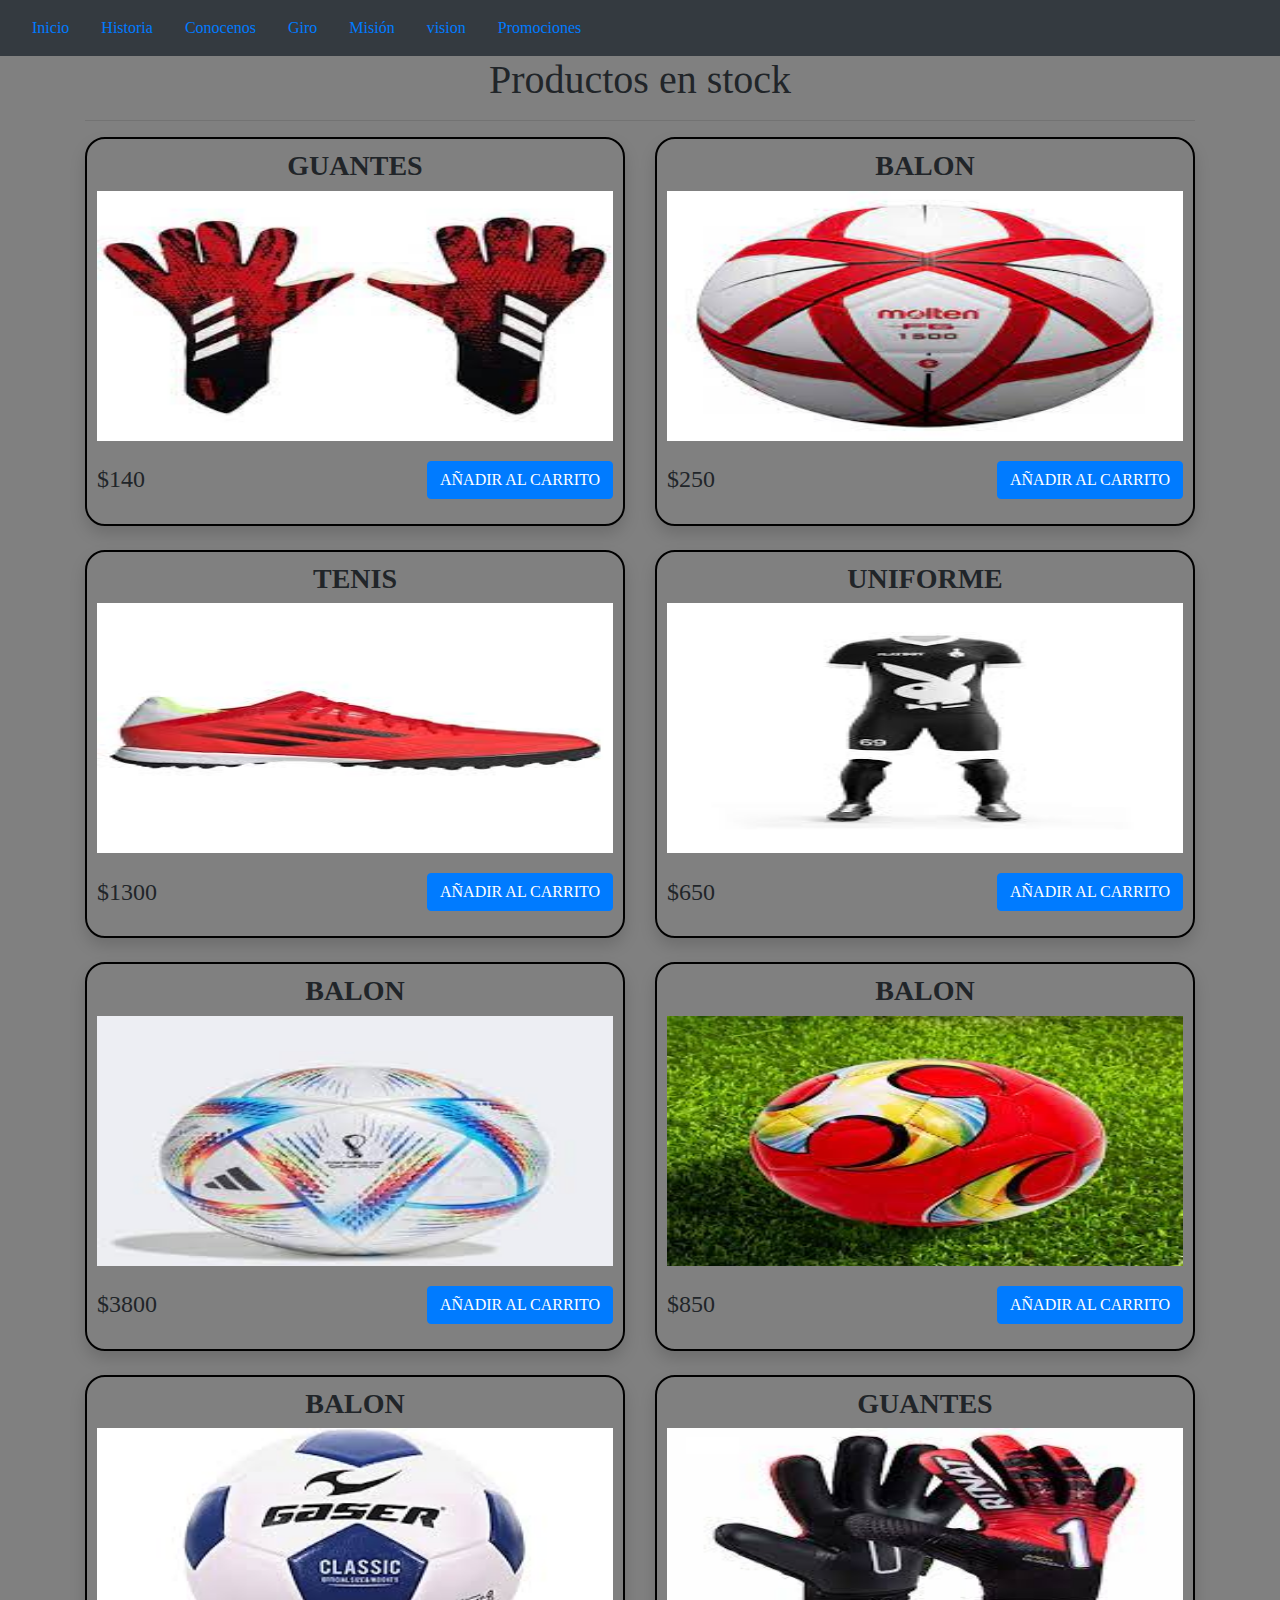
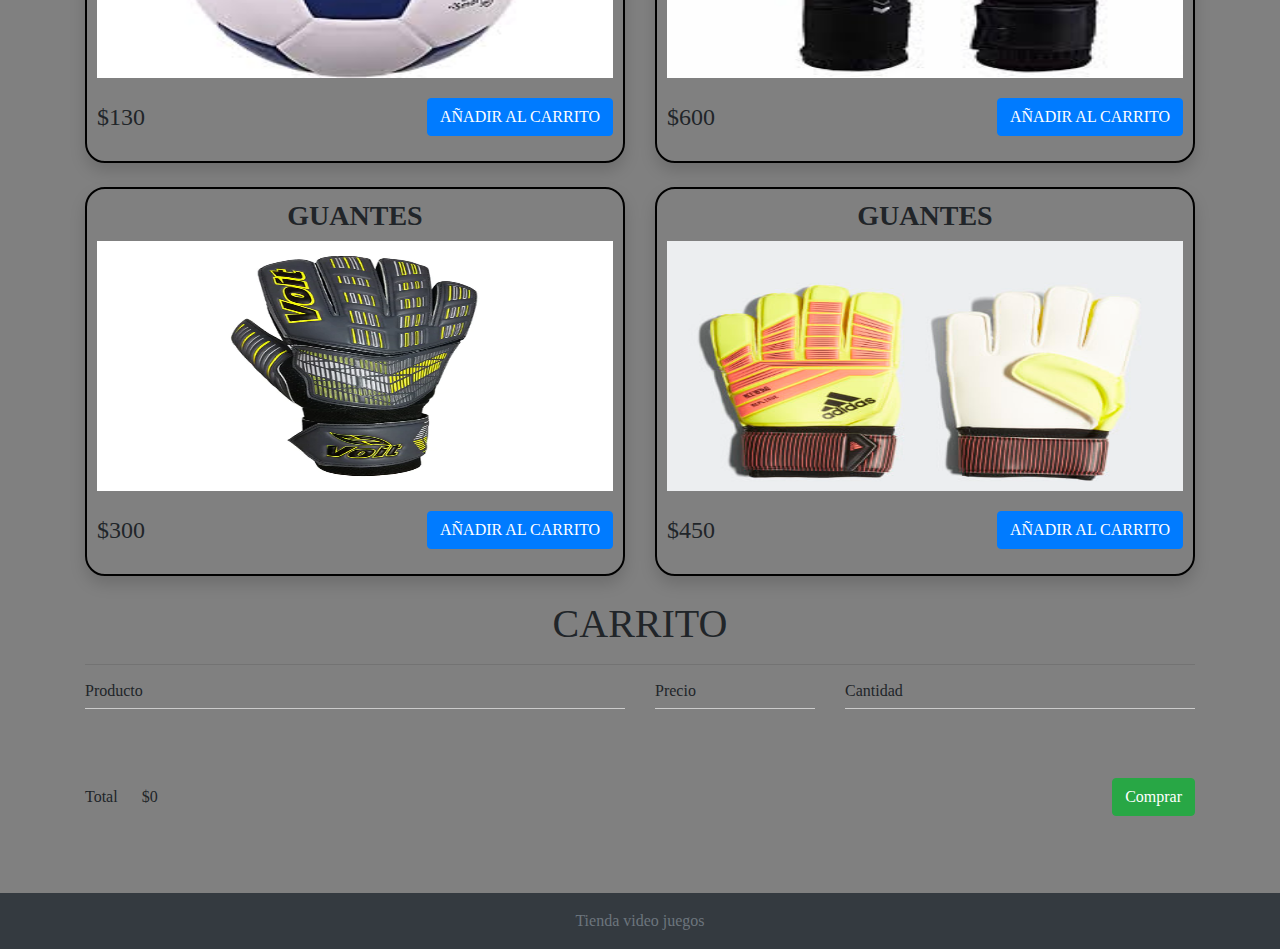
<file: index.html>
<!DOCTYPE html>
<html lang="en">

<head>
    <meta charset="UTF-8">
    <meta name="viewport" content="width=device-width, initial-scale=1.0">
    <link rel="stylesheet" href="https://stackpath.bootstrapcdn.com/bootstrap/4.5.2/css/bootstrap.min.css"
        integrity="sha384-JcKb8q3iqJ61gNV9KGb8thSsNjpSL0n8PARn9HuZOnIxN0hoP+VmmDGMN5t9UJ0Z" crossorigin="anonymous">
    <link rel="stylesheet" href="style.css">
    <title>Tienda</title>
</head>

<body>
<header>
    <nav class="navbar navbar-dark bg-dark">
          <ul class="nav">
            <li class="nav-item">
              <a class="nav-link" href="#">Inicio</a>
            </li>
            <li class="nav-item">
              <a class="nav-link" href="historia.html">Historia</a>
            </li>
          <li>
            <a class="nav-link" href="conocenos.html">Conocenos</a>
          </li>
          <li>
            <a class="nav-link" href="giro.html">Giro</a>
          </li>
          <li>
            <a class="nav-link" href="mision.html">Misión</a>
          </li>
          <li>
            <a class="nav-link" href="vision.html">vision</a>
          </li>
              <li>
            <a class="nav-link" href="slider.html">Promociones</a>
          </li>
          </ul>
        </nav>
    </nav>
    </header>
        <div class="container">
            <h1 class="text-center">Productos en stock</h1>
            <hr>
        </div>
    <!-- START SECTION STORE -->
    <section class="store">
        <div class="container">
            <div class="items">
                <div class="row">

                    <div class="col-12 col-md-6">
                        <div class="item shadow mb-4">
                            <h3 class="item-title">Guantes</h3>
                            <img class="item-image" src="./img/guantes.jpg" >

                            <div class="item-details">
                                <h4 class="item-price">$140</h4>
                                <button class="item-button btn btn-primary addToCart">AÑADIR AL CARRITO</button>
                            </div>
                        </div>
                    </div>
                    <div class="col-12 col-md-6">
                        <div class="item shadow mb-4">
                            <h3 class="item-title">Balon</h3>

                            <img class="item-image" src="./img/balon.jpg">

                            <div class="item-details">
                                <h4 class="item-price">$250</h4>
                                <button class="item-button btn btn-primary addToCart">AÑADIR AL CARRITO</button>
                            </div>
                        </div>
                    </div>
                </div>

                <div class="row">
                    <div class="col-12 col-md-6">
                        <div class="item shadow mb-4">
                            <h3 class="item-title">Tenis</h3>

                            <img class="item-image" src="./img/tenis.jpg">

                            <div class="item-details">
                                <h4 class="item-price">$1300</h4>
                                <button class="item-button btn btn-primary addToCart">AÑADIR AL CARRITO</button>
                            </div>
                        </div>
                    </div>
                    <div class="col-12 col-md-6">
                        <div class="item shadow mb-4">
                            <h3 class="item-title">Uniforme</h3>

                            <img class="item-image" src="./img/uniforme.jpg">

                            <div class="item-details">
                                <h4 class="item-price">$650</h4>
                                <button class="item-button btn btn-primary addToCart">AÑADIR AL CARRITO</button>
                            </div>
                        </div>
                    </div>
                </div>
                <div class="row">
                    <div class="col-12 col-md-6">
                        <div class="item shadow mb-4">
                            <h3 class="item-title">balon</h3>

                            <img class="item-image" src="./img/balon2.jpg">

                            <div class="item-details">
                                <h4 class="item-price">$3800</h4>
                                <button class="item-button btn btn-primary addToCart">AÑADIR AL CARRITO</button>
                            </div>
                        </div>
                    </div>
                    <div class="col-12 col-md-6">
                        <div class="item shadow mb-4">
                            <h3 class="item-title">balon</h3>

                            <img class="item-image" src="./img/balon3.jpg">

                            <div class="item-details">
                                <h4 class="item-price">$850</h4>
                                <button class="item-button btn btn-primary addToCart">AÑADIR AL CARRITO</button>
                            </div>
                        </div>
                    </div>
                </div>
                <div class="row">
                    <div class="col-12 col-md-6">
                        <div class="item shadow mb-4">
                            <h3 class="item-title">Balon</h3>

                            <img class="item-image" src="./img/balon4.jpg">

                            <div class="item-details">
                                <h4 class="item-price">$130</h4>
                                <button class="item-button btn btn-primary addToCart">AÑADIR AL CARRITO</button>
                            </div>
                        </div>
                    </div>
                    <div class="col-12 col-md-6">
                        <div class="item shadow mb-4">
                            <h3 class="item-title">Guantes</h3>

                            <img class="item-image" src="./img/guantes2.jpg">

                            <div class="item-details">
                                <h4 class="item-price">$600</h4>
                                <button class="item-button btn btn-primary addToCart">AÑADIR AL CARRITO</button>
                            </div>
                        </div>
                    </div>
                </div>
                <div class="row">
                    <div class="col-12 col-md-6">
                        <div class="item shadow mb-4">
                            <h3 class="item-title">Guantes</h3>

                            <img class="item-image" src="./img/guantes3.webp">

                            <div class="item-details">
                                <h4 class="item-price">$300</h4>
                                <button class="item-button btn btn-primary addToCart">AÑADIR AL CARRITO</button>
                            </div>
                        </div>
                    </div>
                    <div class="col-12 col-md-6">
                        <div class="item shadow mb-4">
                            <h3 class="item-title">Guantes</h3>

                            <img class="item-image" src="./img/guantes3.jpg">

                            <div class="item-details">
                                <h4 class="item-price">$450</h4>
                                <button class="item-button btn btn-primary addToCart">AÑADIR AL CARRITO</button>
                            </div>
                        </div>
                    </div>
                </div>
            </div>
        </div>
    </section>
    <!-- END SECTION STORE -->
    <!-- START SECTION SHOPPING CART -->
    <section class="shopping-cart">
        <div class="container">
            <h1 class="text-center">CARRITO</h1>
            <hr>
            <div class="row">
                <div class="col-6">
                    <div class="shopping-cart-header">
                        <h6>Producto</h6>
                    </div>
                </div>
                <div class="col-2">
                    <div class="shopping-cart-header">
                        <h6 class="text-truncate">Precio</h6>
                    </div>
                </div>
                <div class="col-4">
                    <div class="shopping-cart-header">
                        <h6>Cantidad</h6>
                    </div>
                </div>
            </div>
            <!-- ? START SHOPPING CART ITEMS -->
            <div class="shopping-cart-items shoppingCartItemsContainer">
            </div>
            <!-- ? END SHOPPING CART ITEMS -->

            <!-- START TOTAL -->
            <div class="row">
                <div class="col-12">
                    <div class="shopping-cart-total d-flex align-items-center">
                        <p class="mb-0">Total</p>
                        <p class="ml-4 mb-0 shoppingCartTotal">$0</p>
                        <div class="toast ml-auto bg-info" role="alert" aria-live="assertive" aria-atomic="true"
                            data-delay="2000">
                            <div class="toast-header">
                                <span>✅</span>
                                <strong class="mr-auto ml-1 text-secondary">Elemento en el carrito</strong>
                                <button type="button" class="ml-2 mb-1 close" data-dismiss="toast" aria-label="Close">
                                    <span aria-hidden="true">&times;</span>
                                </button>
                            </div>
                            <div class="toast-body text-white">
                                Se aumentó correctamente la cantidad
                            </div>
                        </div>
                        <button class="btn btn-success ml-auto comprarButton" type="button" data-toggle="modal"
                            data-target="#comprarModal">Comprar</button>
                    </div>
                </div>
            </div>

            <!-- END TOTAL -->

            <!-- START MODAL COMPRA -->
            <div class="modal fade" id="comprarModal" tabindex="-1" aria-labelledby="comprarModalLabel"
                aria-hidden="true">
                <div class="modal-dialog modal-dialog-centered">
                    <div class="modal-content">
                        <div class="modal-header">
                            <h5 class="modal-title" id="comprarModalLabel">Gracias por su compra</h5>
                            <button type="button" class="close" data-dismiss="modal" aria-label="Close">
                                <span aria-hidden="true">&times;</span>
                            </button>
                        </div>
                        <div class="modal-body">
                            <p>Pronto recibirá su pedido</p>
                        </div>
                        <div class="modal-footer">
                            <button type="button" class="btn btn-secondary" data-dismiss="modal">Cerrar</button>
                        </div>
                    </div>
                </div>
            </div>
            <!-- END MODAL COMPRA -->


        </div>

    </section>
    <!-- END SECTION SHOPPING CART -->


    <!-- START FOOTER -->
    <footer class="bg-dark p-3 mt-5">
        <p class="text-center m-0 text-muted">Tienda video juegos</p>
    </footer>
    <!-- END FOOTER -->




    <!-- SCRIPTS -->
    <script src="https://code.jquery.com/jquery-3.5.1.slim.min.js"
        integrity="sha384-DfXdz2htPH0lsSSs5nCTpuj/zy4C+OGpamoFVy38MVBnE+IbbVYUew+OrCXaRkfj"
        crossorigin="anonymous"></script>
    <script src="https://cdn.jsdelivr.net/npm/popper.js@1.16.1/dist/umd/popper.min.js"
        integrity="sha384-9/reFTGAW83EW2RDu2S0VKaIzap3H66lZH81PoYlFhbGU+6BZp6G7niu735Sk7lN"
        crossorigin="anonymous"></script>
    <script src="https://stackpath.bootstrapcdn.com/bootstrap/4.5.2/js/bootstrap.min.js"
        integrity="sha384-B4gt1jrGC7Jh4AgTPSdUtOBvfO8shuf57BaghqFfPlYxofvL8/KUEfYiJOMMV+rV"
        crossorigin="anonymous"></script>

    <script src="./tienda.js"></script>

</body>

</html>
</file>
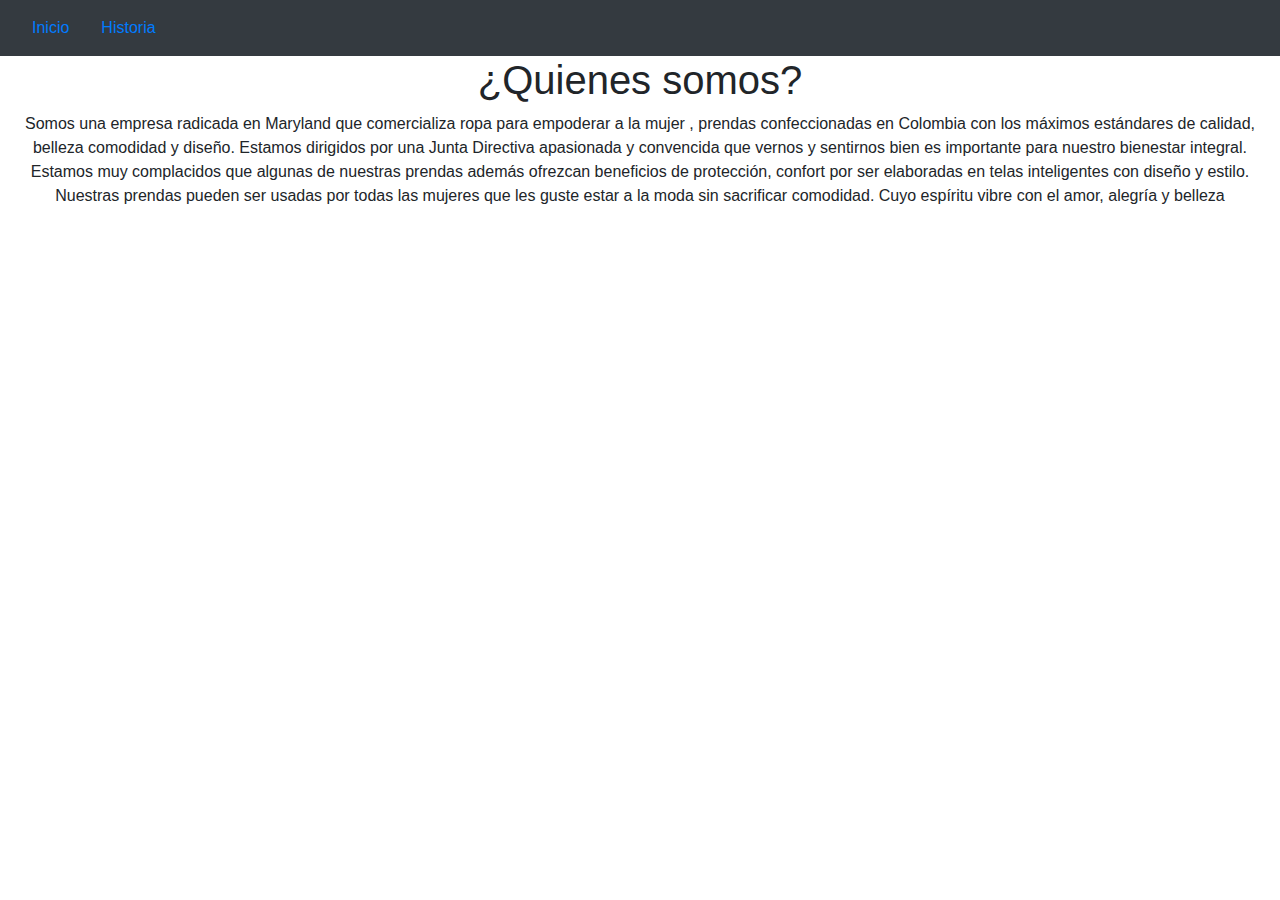
<file: conocenos.html>
<!DOCTYPE html>
<html lang="en">
<head>
    <meta charset="UTF-8">
    <meta http-equiv="X-UA-Compatible" content="IE=edge">
    <meta name="viewport" content="width=device-width, initial-scale=1.0">
    <link rel="stylesheet" href="https://stackpath.bootstrapcdn.com/bootstrap/4.5.2/css/bootstrap.min.css"
        integrity="sha384-JcKb8q3iqJ61gNV9KGb8thSsNjpSL0n8PARn9HuZOnIxN0hoP+VmmDGMN5t9UJ0Z" crossorigin="anonymous">
    <title>Historia</title>
</head>
<body>
    <header>
        <nav class="navbar navbar-dark bg-dark">
              <ul class="nav">
                <li class="nav-item">
                  <a class="nav-link" href="index.html">Inicio</a>
                </li>
                <li class="nav-item">
                  <a class="nav-link" href="historia.html">Historia</a>
                </li>
              </ul>
            </nav>
        </nav>
        </header>
        <center>
        <h1>¿Quienes somos?</h1>
    <p>
        ​Somos una empresa radicada en Maryland que comercializa ropa para empoderar a la mujer , prendas confeccionadas en Colombia con los máximos estándares de calidad, belleza comodidad y diseño.

        Estamos dirigidos por una Junta Directiva apasionada y convencida que vernos y sentirnos bien es importante para nuestro bienestar integral.
        
        Estamos muy complacidos que algunas de nuestras prendas además ofrezcan beneficios de protección, confort por ser elaboradas en telas inteligentes con diseño y  estilo.
        
        Nuestras prendas pueden ser usadas  por  todas las mujeres que les guste estar a la moda sin sacrificar comodidad. Cuyo espíritu vibre con el  amor, alegría y belleza</p>
        </center>
</body>
</html>
</file>
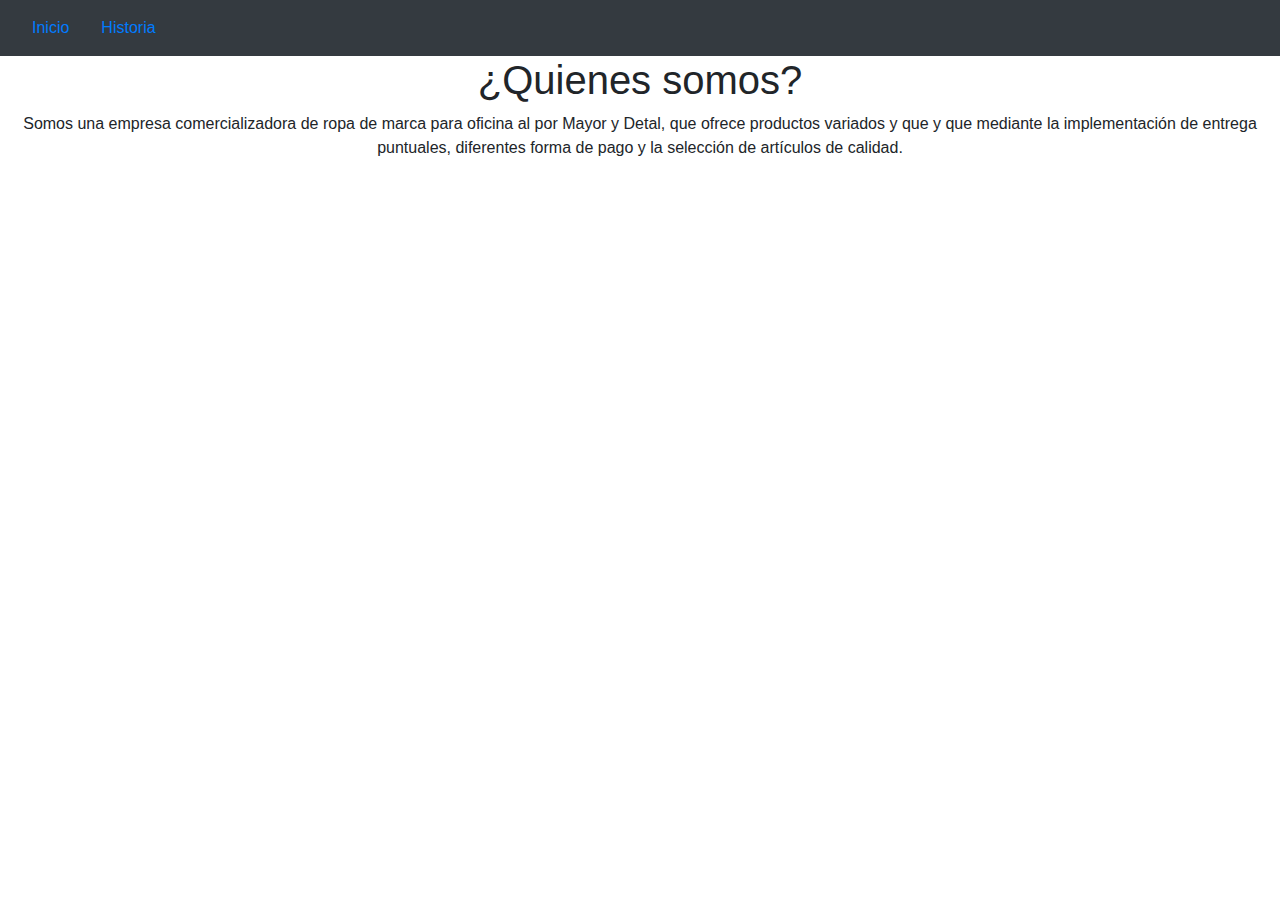
<file: giro.html>
<!DOCTYPE html>
        <html lang="en">
        <head>
            <meta charset="UTF-8">
            <meta http-equiv="X-UA-Compatible" content="IE=edge">
            <meta name="viewport" content="width=device-width, initial-scale=1.0">
            <link rel="stylesheet" href="https://stackpath.bootstrapcdn.com/bootstrap/4.5.2/css/bootstrap.min.css"
                integrity="sha384-JcKb8q3iqJ61gNV9KGb8thSsNjpSL0n8PARn9HuZOnIxN0hoP+VmmDGMN5t9UJ0Z" crossorigin="anonymous">
            <title>Historia</title>
        </head>
        <body>
            <header>
                <nav class="navbar navbar-dark bg-dark">
                      <ul class="nav">
                        <li class="nav-item">
                          <a class="nav-link" href="index.html">Inicio</a>
                        </li>
                        <li class="nav-item">
                          <a class="nav-link" href="historia.html">Historia</a>
                        </li>
                      </ul>
                    </nav>
                </nav>
                </header>
                <center>
                <h1>¿Quienes somos?</h1>
            <p>
                Somos una empresa comercializadora de ropa de marca para oficina al por Mayor y Detal, que ofrece productos variados y que y que mediante la implementación de entrega puntuales, diferentes forma de pago y la selección de artículos de calidad.</p>
                </center>
        </body>
        </html></p>
        </center>
</body>
</html>
</file>
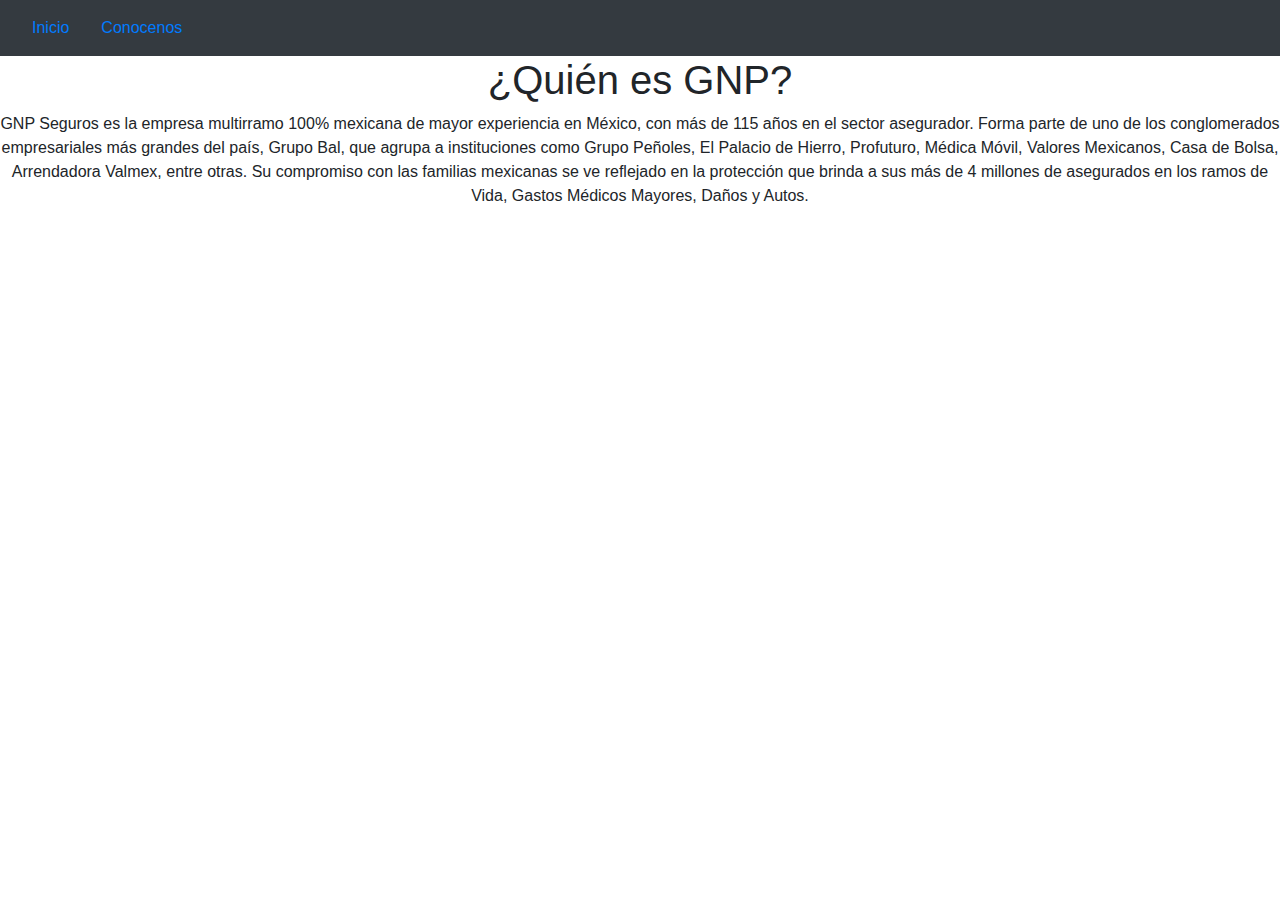
<file: historia.html>
<!DOCTYPE html>
<html lang="en">
<head>
    <meta charset="UTF-8">
    <meta http-equiv="X-UA-Compatible" content="IE=edge">
    <meta name="viewport" content="width=device-width, initial-scale=1.0">
    <link rel="stylesheet" href="https://stackpath.bootstrapcdn.com/bootstrap/4.5.2/css/bootstrap.min.css"
        integrity="sha384-JcKb8q3iqJ61gNV9KGb8thSsNjpSL0n8PARn9HuZOnIxN0hoP+VmmDGMN5t9UJ0Z" crossorigin="anonymous">
    <title>Historia</title>
</head>
<body>
    <header>
        <nav class="navbar navbar-dark bg-dark">
              <ul class="nav">
                <li class="nav-item">
                  <a class="nav-link" href="index.html">Inicio</a>
                </li>
                <li class="nav-item">
                  <a class="nav-link" href="conocenos.html">Conocenos</a>
                </li>
              </ul>
            </nav>
        </nav>
        </header>
        <center>
        <h1>¿Quién es GNP?</h1>
    <p>
        ​GNP Seguros es la empresa multirramo 100% mexicana de mayor experiencia en México, con más de 115 años en el sector asegurador. Forma parte de uno de los conglomerados empresariales más grandes del país, Grupo Bal, que agrupa a instituciones como Grupo Peñoles, El Palacio de Hierro, Profuturo, Médica Móvil, Valores Mexicanos, Casa de Bolsa, Arrendadora Valmex, entre otras.
        
        Su compromiso con las familias mexicanas se ve reflejado en la protección que brinda a sus más de 4 millones de asegurados en los ramos de Vida, Gastos Médicos Mayores, Daños y Autos.</p>
        </center>
</body>
</html>
</file>
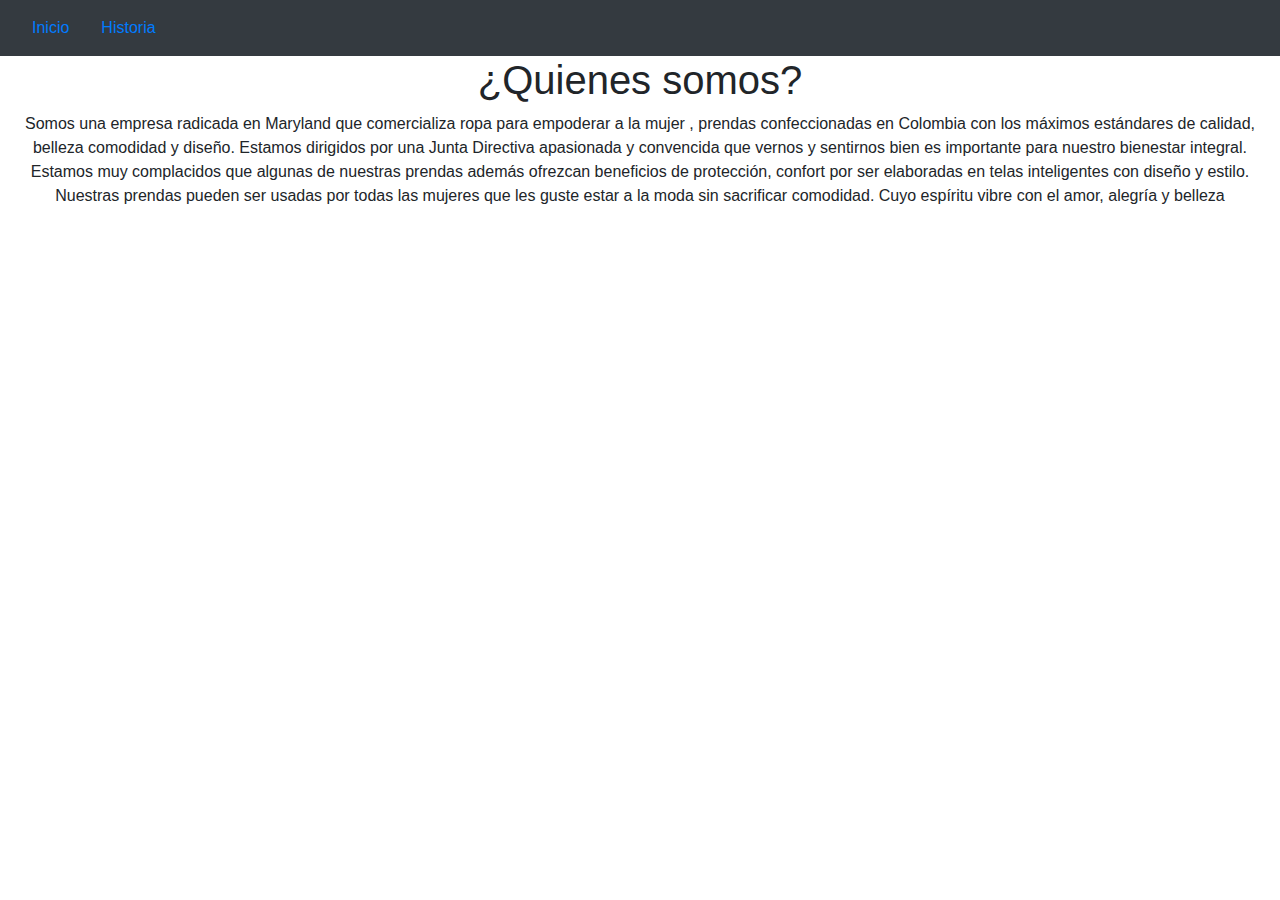
<file: mision.html>
<!DOCTYPE html>
        <html lang="en">
        <head>
            <meta charset="UTF-8">
            <meta http-equiv="X-UA-Compatible" content="IE=edge">
            <meta name="viewport" content="width=device-width, initial-scale=1.0">
            <link rel="stylesheet" href="https://stackpath.bootstrapcdn.com/bootstrap/4.5.2/css/bootstrap.min.css"
                integrity="sha384-JcKb8q3iqJ61gNV9KGb8thSsNjpSL0n8PARn9HuZOnIxN0hoP+VmmDGMN5t9UJ0Z" crossorigin="anonymous">
            <title>Historia</title>
        </head>
        <body>
            <header>
                <nav class="navbar navbar-dark bg-dark">
                      <ul class="nav">
                        <li class="nav-item">
                          <a class="nav-link" href="index.html">Inicio</a>
                        </li>
                        <li class="nav-item">
                          <a class="nav-link" href="historia.html">Historia</a>
                        </li>
                      </ul>
                    </nav>
                </nav>
                </header>
                <center>
                <h1>¿Quienes somos?</h1>
            <p>
                ​Somos una empresa radicada en Maryland que comercializa ropa para empoderar a la mujer , prendas confeccionadas en Colombia con los máximos estándares de calidad, belleza comodidad y diseño.
        
                Estamos dirigidos por una Junta Directiva apasionada y convencida que vernos y sentirnos bien es importante para nuestro bienestar integral.
                
                Estamos muy complacidos que algunas de nuestras prendas además ofrezcan beneficios de protección, confort por ser elaboradas en telas inteligentes con diseño y  estilo.
                
                Nuestras prendas pueden ser usadas  por  todas las mujeres que les guste estar a la moda sin sacrificar comodidad. Cuyo espíritu vibre con el  amor, alegría y belleza</p>
                </center>
        </body>
        </html></p>
        </center>
</body>
</html>
</file>
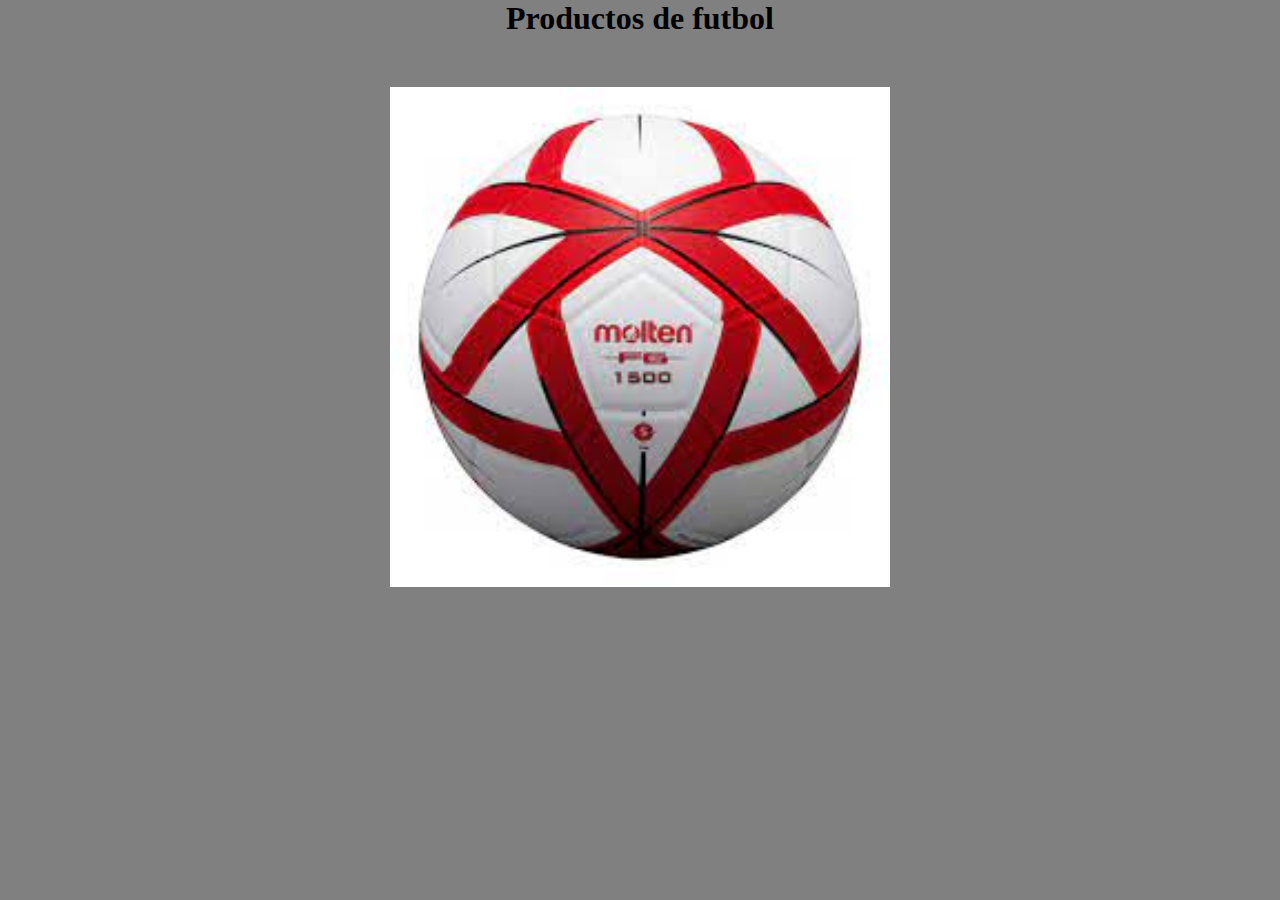
<file: slider.html>
<!DOCTYPE html>
<html lang="en">
<head>
    <meta charset="UTF-8">
    <meta http-equiv="X-UA-Compatible" content="IE=edge">
    <meta name="viewport" content="width=device-width, initial-scale=1.0">
        <link rel="stylesheet" href="style.css">
    <title>Document</title>
</head>
<body>
    <center>
    <h1>Productos de futbol</h1></center>
    <div class="slider-frame">
        <ul>
            <li><a href="index.html"><img src="./img/balon.jpg" alt=""></a><p class="precios"></p></li>
            <li><a href="index.html"><img src="./img/balon2.jpg" alt=""></a><p class="precios"></p></li>
            <li><a href="index.html"><img src="./img/uniforme.jpg" alt=""></a><p class="precios"></p></li>
            <li><a href="index.html"><img src="./img/guantes.jpg" alt=""></a><p class="precios"></p></li>
        </ul>
    </div>
</body>
</html>
</file>
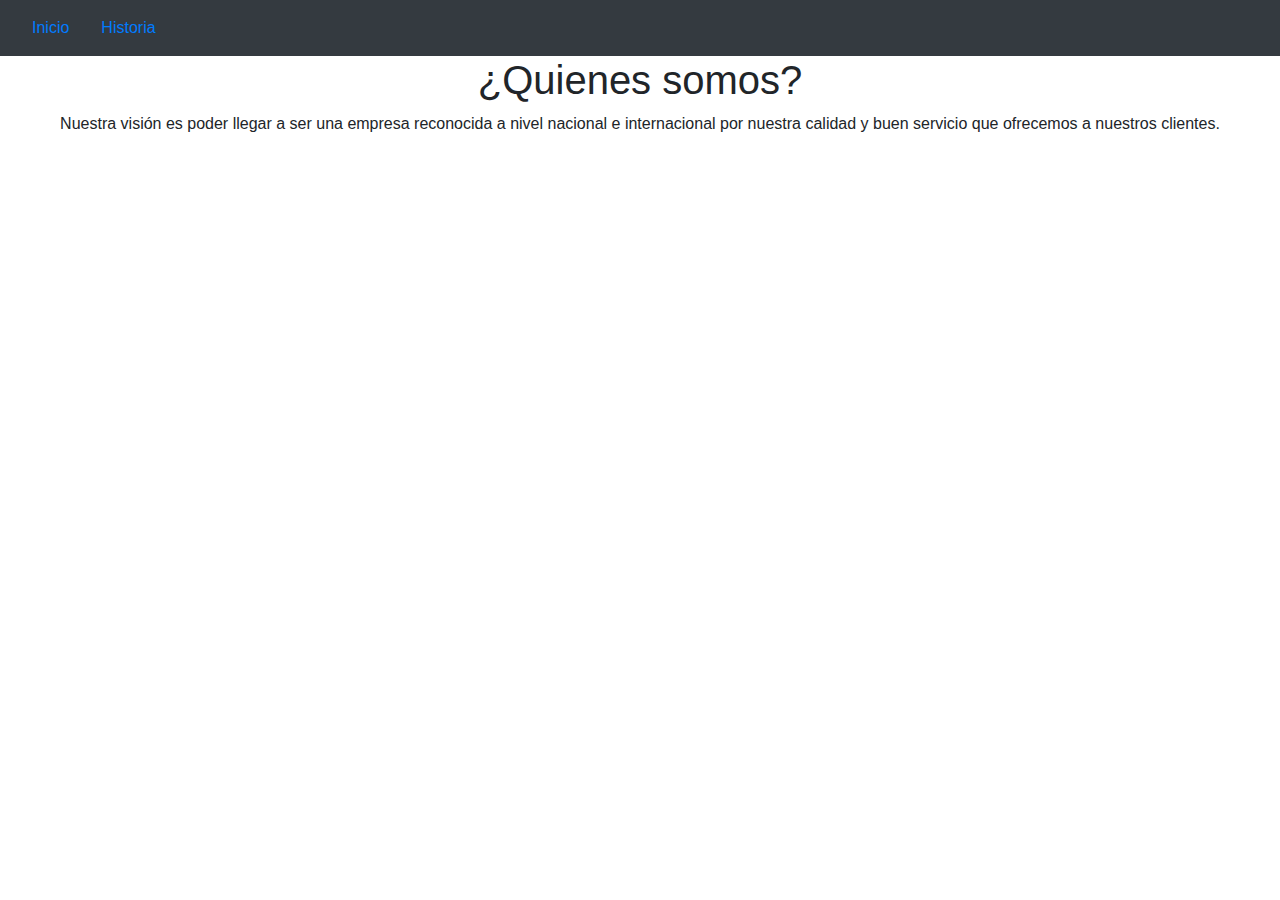
<file: vision.html>
<!DOCTYPE html>
        <html lang="en">
        <head>
            <meta charset="UTF-8">
            <meta http-equiv="X-UA-Compatible" content="IE=edge">
            <meta name="viewport" content="width=device-width, initial-scale=1.0">
            <link rel="stylesheet" href="https://stackpath.bootstrapcdn.com/bootstrap/4.5.2/css/bootstrap.min.css"
                integrity="sha384-JcKb8q3iqJ61gNV9KGb8thSsNjpSL0n8PARn9HuZOnIxN0hoP+VmmDGMN5t9UJ0Z" crossorigin="anonymous">
            <title>Historia</title>
        </head>
        <body>
            <header>
                <nav class="navbar navbar-dark bg-dark">
                      <ul class="nav">
                        <li class="nav-item">
                          <a class="nav-link" href="index.html">Inicio</a>
                        </li>
                        <li class="nav-item">
                          <a class="nav-link" href="historia.html">Historia</a>
                        </li>
                      </ul>
                    </nav>
                </nav>
                </header>
                <center>
                <h1>¿Quienes somos?</h1>
            <p>
                Nuestra visión es poder llegar a ser una empresa reconocida a nivel nacional e internacional por nuestra calidad y buen servicio que ofrecemos a nuestros clientes.
            </p>
                </center>
        </body>
        </html></p>
        </center>
</body>
</html>
</file>
<file: style.css>
body{
  background-color: gray;
}
.item {
  border: 2px solid #000;
  padding: 10px;
  border-radius: 20px;
}

.item-title {
  text-transform: uppercase;
  text-align: center;
  font-weight: 600;
}

.item-image {
  height: 250px;
  width: 100%;
  
}

.item-details {
  display: flex;
  justify-content: space-between;
  align-items: center;
  margin: 20px 0px 15px;
}

.item-details > .item-price {
  margin: 0;
}

/* ? SHOPPING CART */
.shopping-cart-items {
  padding: 20px 0px;
}

.shopping-cart-header {
  border-bottom: 1px solid #ccc;
}

.shopping-cart-image {
  max-width: 80px;
  border-radius: 20px;
}

.shopping-cart-quantity-input {
  max-width: 45px;
  border: 1px solid #ccc;
  border-radius: 5px;
  background: #eee;
  padding: 5px;
}

.shopping-cart-total {
  min-height: 96px;
}

* {
  margin: 0;
  padding: 0;
  font-family: lato;
}

h2 {
  text-align: center;
  font-size: 2rem;
  padding-top: 50px;
}

.slider-frame {
width: 500px;
  height: auto;
margin:50px auto 0;
overflow: hidden;
}

.slider-frame ul {
display: flex;
padding: 0;
width: 400%;

animation: slide 20s infinite alternate ease-in-out;
}

.slider-frame li {
width: 100%;
list-style: none;
}

.slider-frame img {
width: 100%;
}

@keyframes slide {
0% {margin-left: 0%;}
20% {margin-left: 0%;}

25% {margin-left: -100%;}
45% {margin-left: -100%;}

50% {margin-left: -200%;}
70% {margin-left: -200%;}

75% {margin-left: -300%;}
100% {margin-left: -300%;}
}
.precios{
font-size: 32px;
font-family: Arial, Helvetica, sans-serif;
text-align: center;
}
.salto{
font-size: 32px;
font-family: Arial, Helvetica, sans-serif;
text-align: center;
text-decoration: none;
}
</file>
